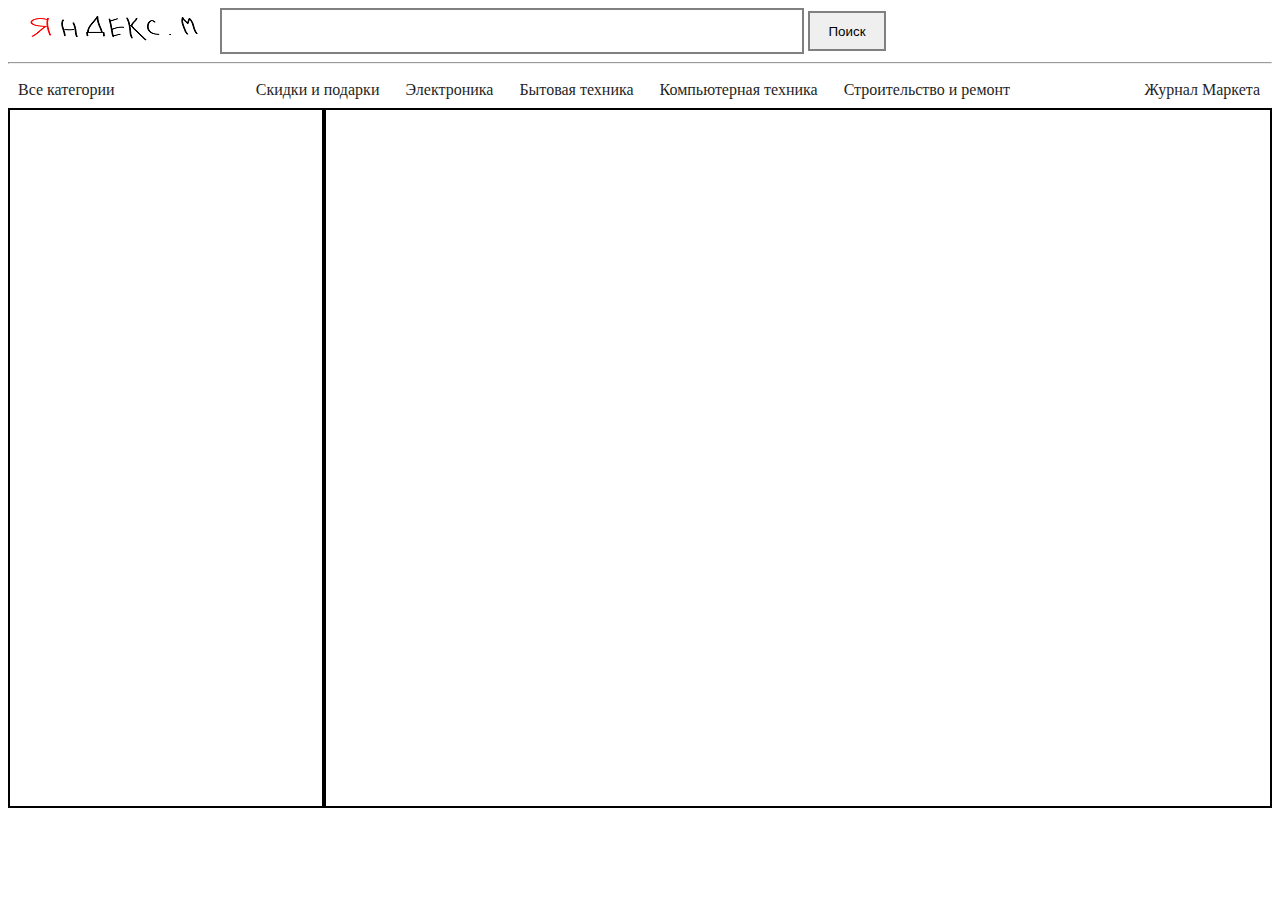
<file: index.html>
<!DOCTYPE html>
<html lang="en">
<head>
    <meta charset="UTF-8">
    <meta name="viewport" content="width=device-width, initial-scale=1.0">
    <meta http-equiv="X-UA-Compatible" content="ie=edge">
    <link rel="stylesheet" href="index.css">
    <title>Document</title>
</head>
<body>
    <header class="header">
            <div class="bottom-bar">
            <div class="head-element">
                <a>
                <img src="img/logo.png" alt="">
                </a>
            </div>
            <div class="head-element">
                <input type="text" class="search">
                <input type="button" value="Поиск" class="search-button">
            </div>
            <div class="head-element">

            </div>
        </div>
        <hr>
        <div class="nav-bar">

            <div class="navigation">
                <a>Все категории</a>
            </div>
            <div class="navigation">
                <a>Скидки и подарки</a>
                <a>Электроника</a>
                <a>Бытовая техника</a>
                <a>Компьютерная техника</a>
                <a>Строительство и ремонт</a>
            </div>
            <div class="navigation">
                <a>Журнал Маркета</a>
            </div>

        </div>
    </header>
    <div class="container">
        <div class="left-column">

        </div>
        <div class="right-column">

        </div>
    </div>
</body>
</html>
</file>
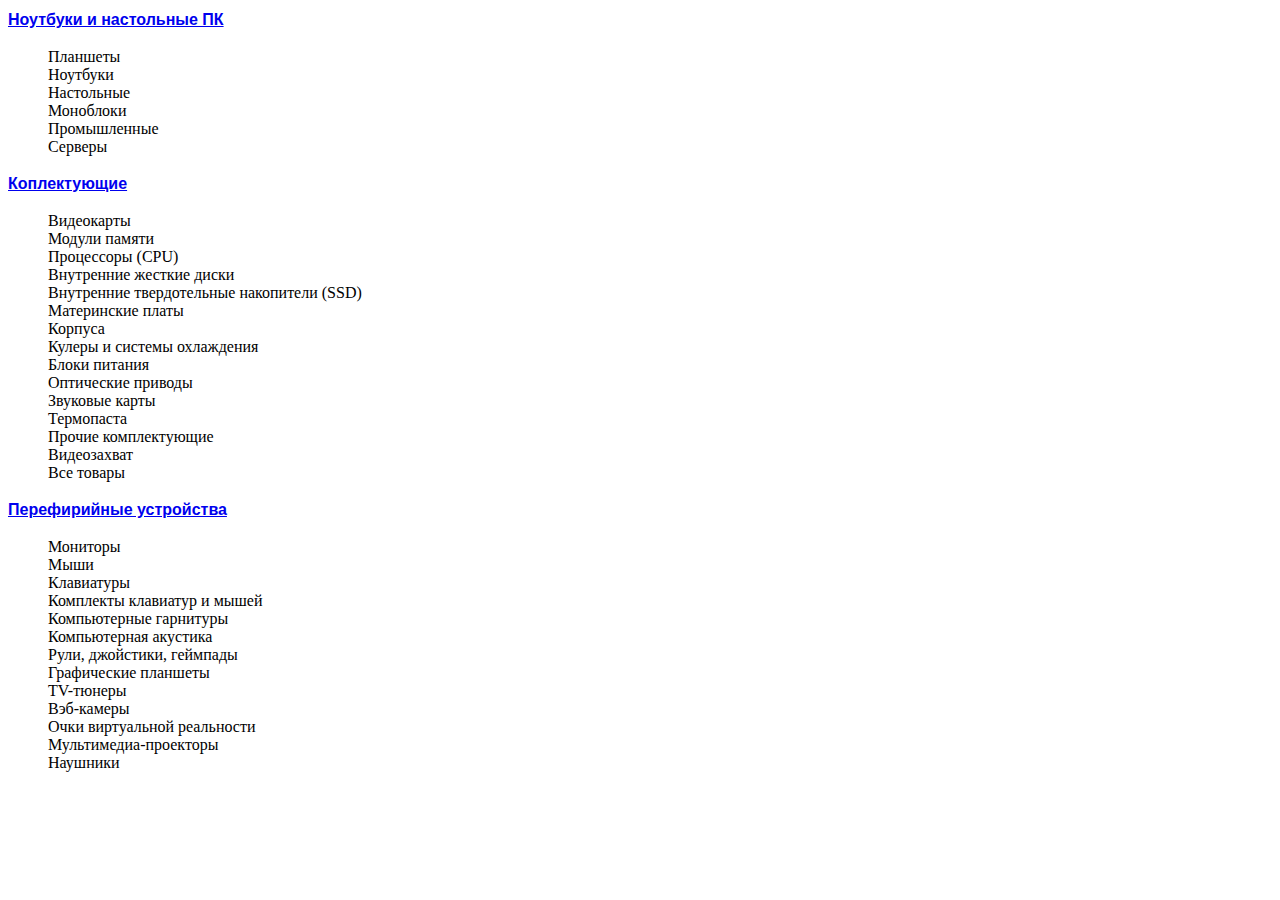
<file: feature/list/index.html>
<!DOCTYPE html>
	<html lang="en">

	<head>
		<meta charset="UTF-8">
		<link href="index.css" rel="stylesheet">
		<title>Компьютерная техника</title>
	</head>
	<body>
		<aside class="nav"> 
			<div class="head-computers">
				<a href="somethig">Ноутбуки и настольные ПК</a>
			</div>
			<div class="body-computers">
				<ul class="computers-list">
					<li> Планшеты </li>
					<li> Ноутбуки </li>
					<li> Настольные </li>
					<li> Моноблоки </li>
					<li> Промышленные </li>
					<li> Серверы </li>
				</ul>
			</div>
			<div class="head-components">
				<a href="somethig"> Коплектующие </a>
			</div>
			<div class="body-components">
				<ul class="components-list">
					<li> Видеокарты </li>
					<li> Модули памяти </li>
					<li> Процессоры (CPU) </li>
					<li> Внутренние жесткие диски </li>
					<li> Внутренние твердотельные накопители (SSD) </li>
					<li> Материнские платы </li>
					<li> Корпуса </li>
					<li> Кулеры и системы охлаждения </li>
					<li> Блоки питания </li>
					<li> Оптические приводы </li>
					<li> Звуковые карты </li>
					<li> Термопаста </li>
					<li> Прочие комплектующие </li>
					<li> Видеозахват </li>
					<li> Все товары </li>
				</ul>
				<div data-zone-name></div>
			</div>
			<div class="head-periferals">
				<a href="somethig"> Перефирийные устройства</a>
			</div>
			<div class="body-periferals">
				<ul class="periferals-list">
					<li> Мониторы </li>
					<li> Мыши </li>
					<li> Клавиатуры </li>
					<li> Комплекты клавиатур и мышей </li>
					<li> Компьютерные гарнитуры </li>
					<li> Компьютерная акустика </li>
					<li> Рули, джойстики, геймпады </li>
					<li> Графические планшеты </li>
					<li> TV-тюнеры </li>
					<li> Вэб-камеры </li>
					<li> Очки виртуальной реальности </li>
					<li> Мультимедиа-проекторы </li>
					<li> Наушники </li>
				</ul>
			</div>
		</aside>
	</body>
	</html>
</file>
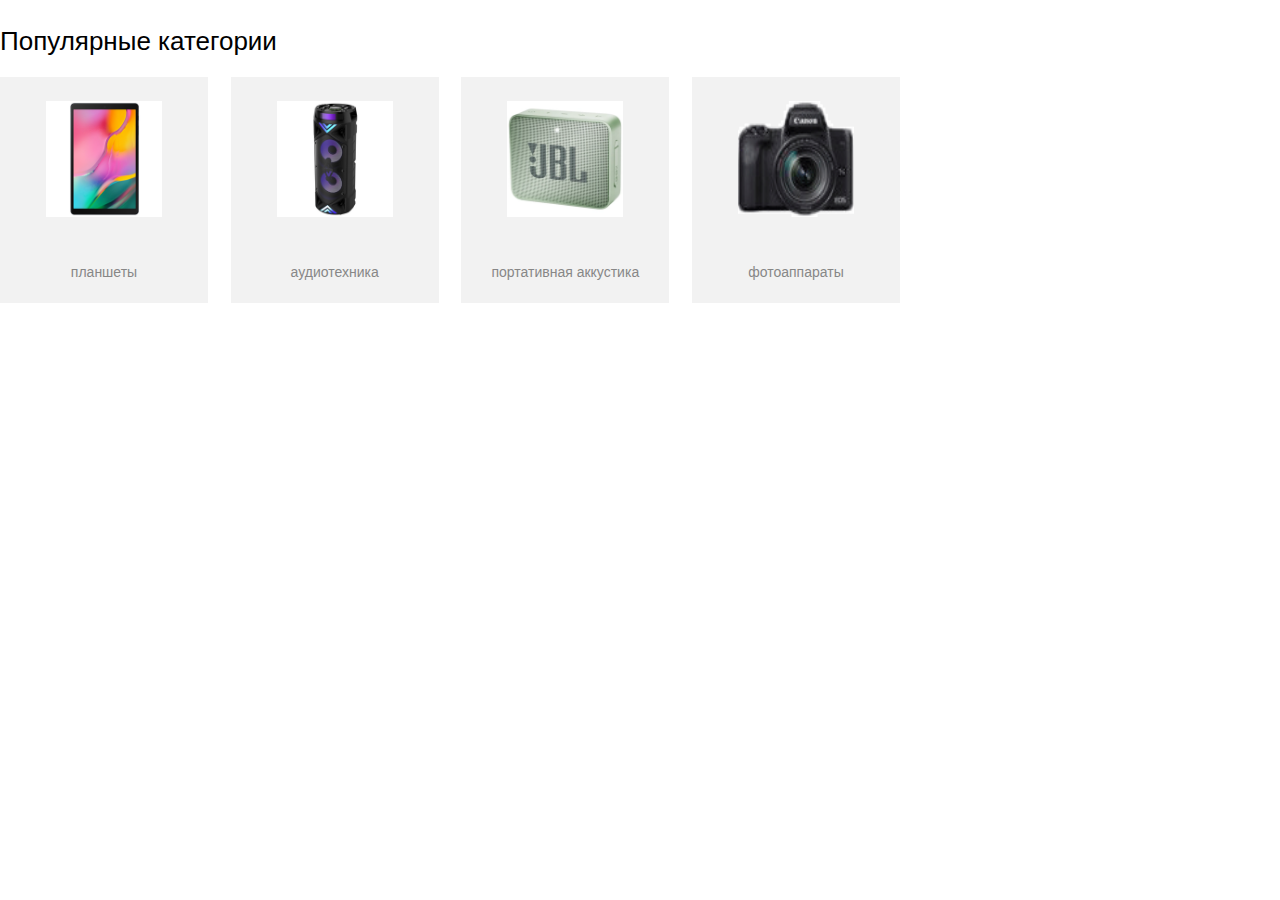
<file: popular_categories/popular_categories.html>
<!DOCTYPE html>

<html>
<head>
<title> домашнее задание </title>
<meta http-equiv="Content-Type" content="text/html"; charset="utf-8" />
<meta name="description" content="формы" />
<meta name="keywords" content="формы" /> 
<link type="text/css" rel="stylesheet" href="CSS/popular_categories.css" />
</head>
<body>
	<p>Популярные категории</p>
 <div id=popular_categories>
   <div class="tablet">
	<img class="tablet_i" src="Images/tablet.webp" alt="tablet" />
	<span class="tablet_sp">планшеты</span>
   </div> 
   <div class="audio">
	<img class="audio_i" src="Images/audio.webp" alt="audio" />
	<span class="audio_sp">аудиотехника</span>
   </div>
   <div class="port_acc">
	<img class="port_acc_i" src="Images/port_acc.jpg" alt="port_acc" />
	<span class="port_acc_sp">портативная аккустика</span>
   </div>
   <div class="camera">
	<img class="camera_i" src="Images/camera.png" alt="camera" />
	<span class="camera_sp">фотоаппараты</span>
   </div>
 </div>
 </body>
 </html>
</file>
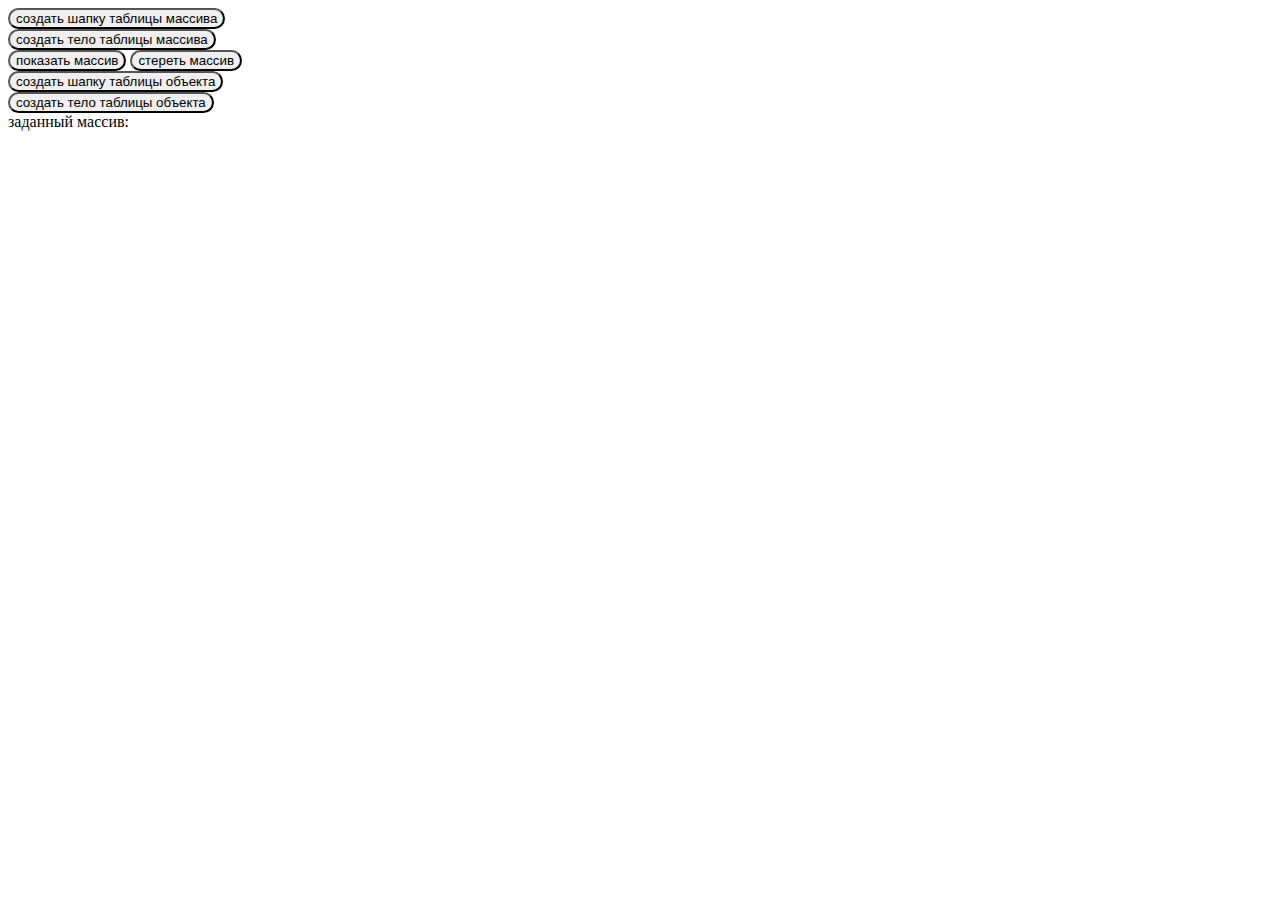
<file: tables/генерация таблицы 2/gentable.html>
<!DOCTYPE html>
<html>
<head>
    <meta http-equiv="Content-Type" content="text/html"; charset="utf-8" />
    <title>GenTable</title>
	 <link rel="stylesheet" type="text/css" href="gentable.css">
    <script src="gentable.js" async></script>  
</head>
<body>
 <div class="buttons">
  <input type="button" name="arr2_1" value="создать шапку таблицы массива" onclick="table_head()"><br>
  <input type="button" name="arr2_1" value="создать тело таблицы массива" onclick="table_body()"><br> 
  <input type="button" name="arr2_1" value="показать массив" onclick="show_array()">
  <input type="button" name="arr2_1" value="стереть массив" onclick="reset_array()"><br>
  <input type="button" name="arr2_1" value="создать шапку таблицы объекта" onclick="table_head_obj()"><br>
  <input type="button" name="arr2_1" value="создать тело таблицы объекта" onclick="table_body_obj()"><br>
 </div>
 <div>
  заданный массив:<span class="print_array"></span>
 </div>
 <div class="table"></div>
</body>
</html>
</file>
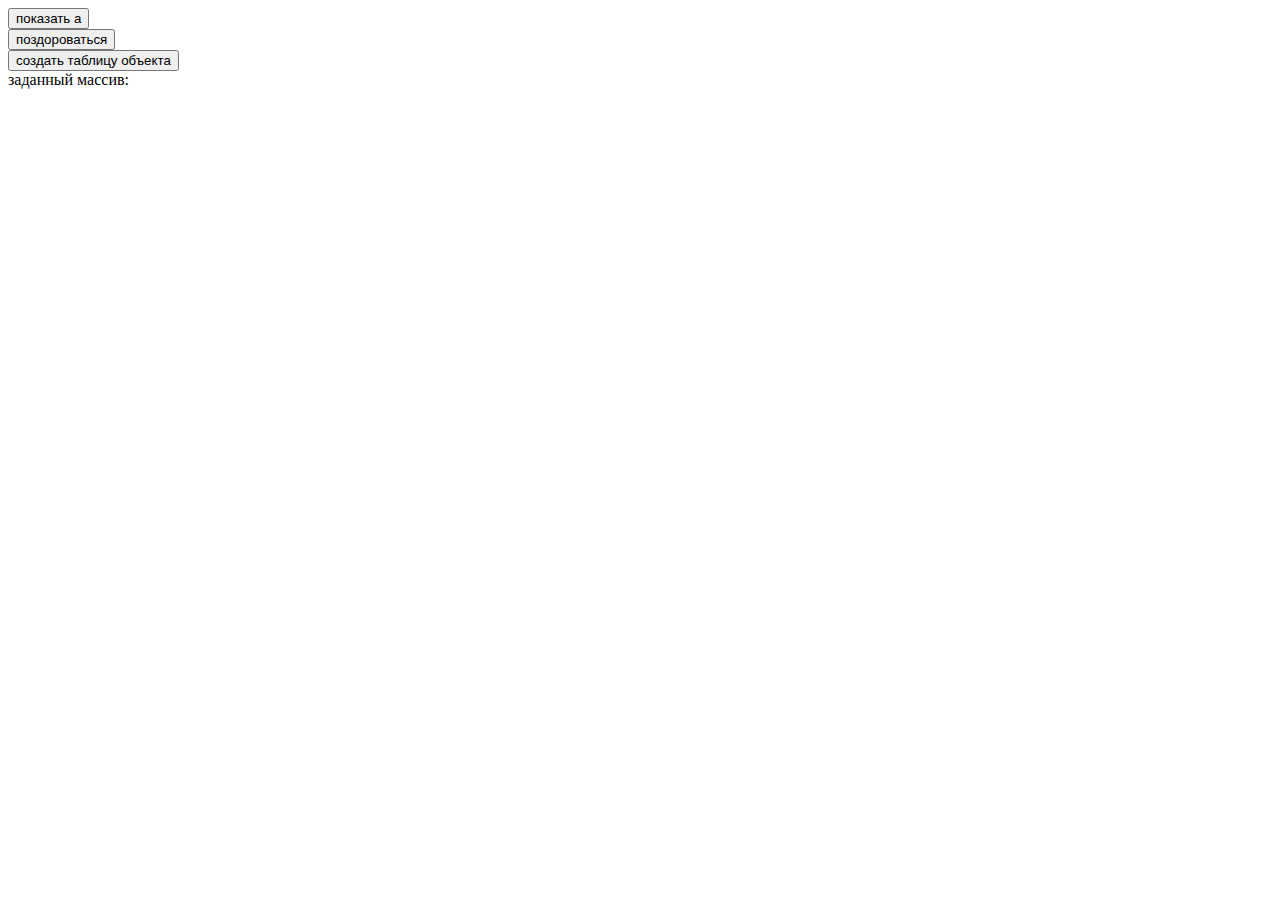
<file: tables/генерация таблицы через класс на typescript/tsgentable.html>
<!DOCTYPE html>
<html>
<head>
    <meta http-equiv="Content-Type" content="text/html"; charset="utf-8" />
    <title>GenTable</title>
	<link rel="stylesheet" type="text/css" href="tsgentable.css">
    <script src="tsgentable.js"></script>   
</head>
<body>
  <input type="button" name="arr2_1" value="показать a" onclick="show()"><br>  
  <input type="button" name="arr2_1" value="поздороваться" onclick="helloUser()"><br>  
  <input type="button" name="arr2_1" value="создать таблицу объекта" onclick="table_obj()"><br>
 </div>
 <div>
  заданный массив:<span class="print_array"></span>
 </div>
 <div class="table"></div>
</body>
</html>
</file>
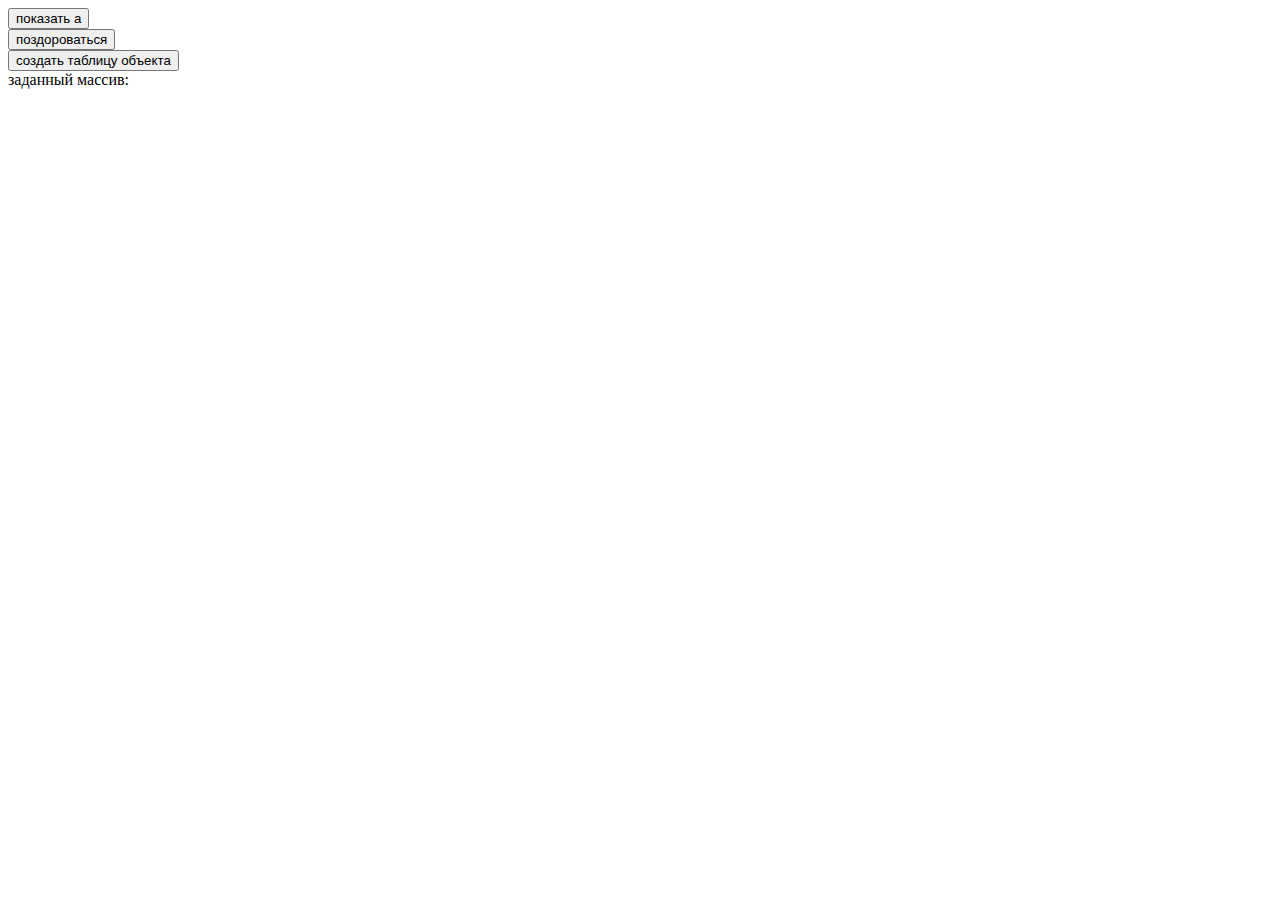
<file: tables/генерация таблицы через класс/class_gentable.html>
<!DOCTYPE html>
<html>
<head>
    <meta http-equiv="Content-Type" content="text/html"; charset="utf-8" />
    <title>GenTable</title>
	<link rel="stylesheet" type="text/css" href="class_gentable.css">
    <script src="class_gentable.js"></script> 
    <script src="arr_gentable.js"></script> 
    
</head>
<body>
  <input type="button" name="arr2_1" value="показать a" onclick="show()"><br>  
  <input type="button" name="arr2_1" value="поздороваться" onclick="helloUser()"><br>  
  <input type="button" name="arr2_1" value="создать таблицу объекта" onclick="table_obj()"><br>
 </div>
 <div>
  заданный массив:<span class="print_array"></span>
 </div>
 <div class="table"></div>
</body>
</html>
</file>
<file: index.css>
.header {
    max-width: 1344px;
    margin: 0 auto;
}

.container {
    max-width: 1344px;
    min-width: 1024px;
    margin: 0 auto;
}

.bottom-bar {
    display: flex;
}

.head-element:nth-of-type(1) {

}

.head-element:nth-of-type(2) {

}

.head-element:nth-of-type(3) {
    text-align: right;
}

.search {
    width: 576px;
    height: 40px;
    border: 2px solid gray;
}

.search-button {
    width: 78px;
    height: 40px;
    border: 2px solid gray;
}

.nav-bar {
    display: flex;
}

.navigation {
    flex: 1 100px;
}

.navigation a {
    color: #251f1f;
    font: 16px;
    line-height: 36px;
    padding: 14px 12px 13px 10px;
    cursor: pointer;
}

.navigation a:hover {
    transition: all .3s;
    color: red;
}

.navigation:nth-of-type(1) {
    text-align: left;
}

.navigation:nth-of-type(2) {
    flex: 5 100px;
}

.navigation:nth-of-type(3) {
    text-align: right;
}

.left-column {
    width: 25%;
    height: 700px;
    float: left;
    border: 2px solid black;
    box-sizing: border-box;
    vertical-align: top;
    padding-left: 6px;
    padding-right: 6px;
}

.right-column {
    width: 75%;
    height: 700px;
    border: 2px solid black;
    box-sizing: border-box;
    display: inline-block;
    vertical-align: top;
    padding-left: 6px;
    padding-right: 6px;
}
</file>
<file: feature/list/index.css>
li {
	list-style-type: none;
}

.head-computers {
	font-family: YS Text,sans-serif;
    font-weight: 700;
    font-style: normal;
    font-stretch: normal;
    font-size: 16px;
    line-height: 24px;
    color: #000000;
}

.head-components {
	font-family: YS Text,sans-serif;
    font-weight: 700;
    font-style: normal;
    font-stretch: normal;
    font-size: 16px;
    line-height: 24px;
}

.head-periferals {
	font-family: YS Text,sans-serif;
    font-weight: 700;
    font-style: normal;
    font-stretch: normal;
    font-size: 16px;
    line-height: 24px;
}
</file>
<file: popular_categories/CSS/popular_categories.css>
body {
 margin: 0;
 padding: 0;}
 
body p{
	font-family: YS Text,sans-serif;
	font-size: 26px;
	text-align: left;
	height: 25px;
	width: 900px;
}

#popular_categories {
	width: 900px;
	color: #222222;
	position: absolute;
	font-family: YS Text,sans-serif;
	font-size: 25px;
	display: flex;
	flex-direction: row;
	justify-content: space-between;
}

#popular_categories div {
	height: 226px;
	width: 208px;
	margin-left: 0px;
	background-color: rgb(0,0,0,0.05);
	text-align: center;
	display: flex;
	flex-direction: column;
	justify-content: space-around;
	align-items: center;
}

#popular_categories img {
	height: 116px;
	width: 116px;
	color: #c0c0c0;
	margin: 50px, 20px;
	background-size: contain;
}

.tablet_i{
	margin-left: 0px;
}

#popular_categories span {
	font-size: 14px;
	color: #878787;
}
</file>
<file: tables/генерация таблицы 2/gentable.css>
.buttons input{
 border-radius: 20px;
}

table{
    width: 100%;
    border: 1px solid black ;
	border-radius: 10px;
}

table>thead>tr>th {
    text-align: center;
    border: 2px solid black;
	border-radius: 10px;
	background-color: #4dffa6;
}

table>tbody>tr>td {
    text-align: center;
    border: 2px solid black;
	border-radius: 10px;
	background-color: #66ff66;
}

table {
background-color: #ccf2ff;
}
</file>
<file: tables/генерация таблицы через класс на typescript/tsgentable.css>
.buttons input{
 border-radius: 20px;
}

table{
    width: 100%;
    border: 1px solid black ;
	border-radius: 10px;
}

table>thead>tr>th {
    text-align: center;
    border: 2px solid black;
	border-radius: 10px;
	background-color: #4dffa6;
}

table>tbody>tr>td {
    text-align: center;
    border: 2px solid black;
	border-radius: 10px;
	background-color: #66ff66;
}

table {
background-color: #ccf2ff;
}
</file>
<file: tables/генерация таблицы через класс/class_gentable.css>
.buttons input{
 border-radius: 20px;
}

table{
    width: 100%;
    border: 1px solid black ;
	border-radius: 10px;
}

table>thead>tr>th {
    text-align: center;
    border: 2px solid black;
	border-radius: 10px;
	background-color: #4dffa6;
}

table>tbody>tr>td {
    text-align: center;
    border: 2px solid black;
	border-radius: 10px;
	background-color: #66ff66;
}

table {
background-color: #ccf2ff;
}
</file>
